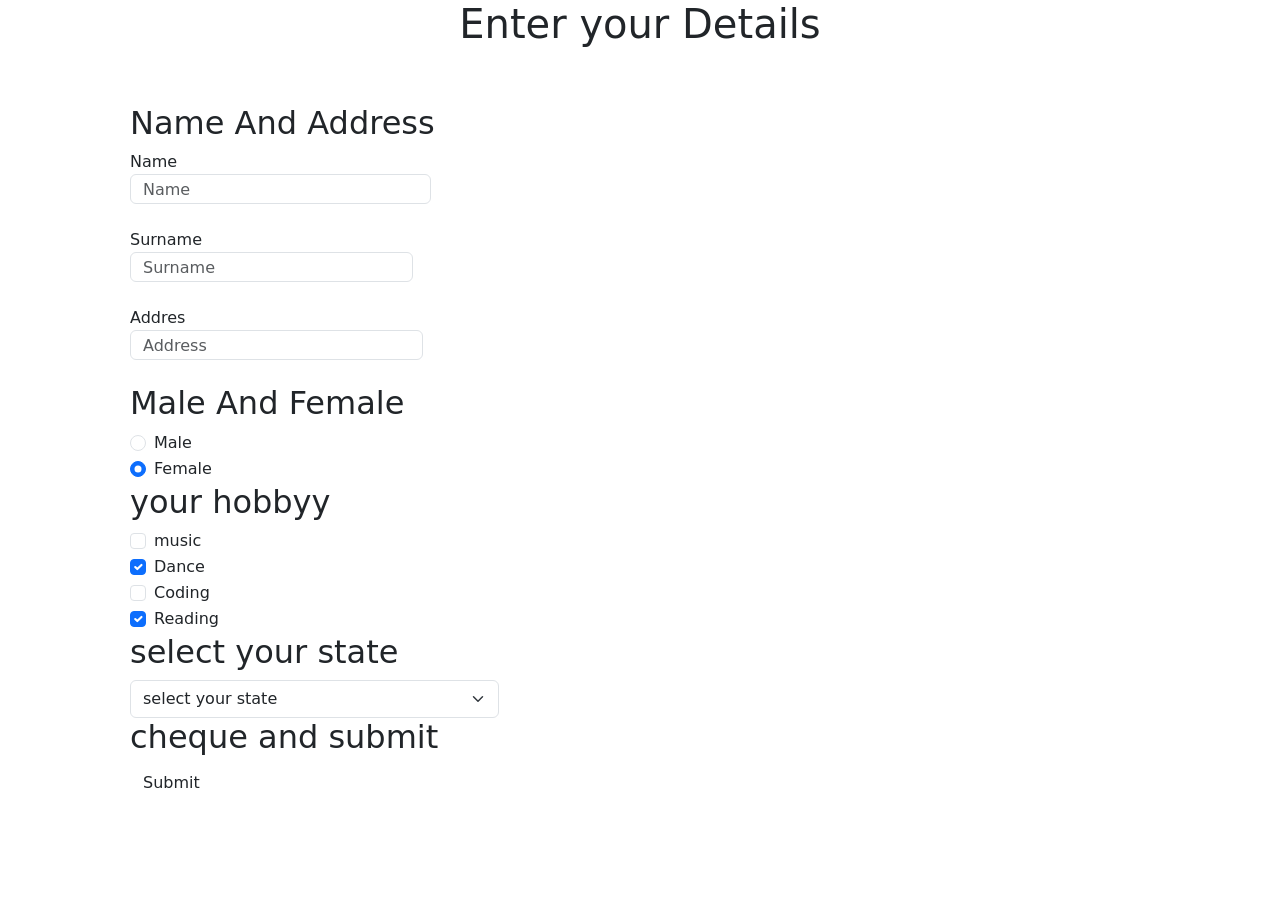
<file: ADD-Student/index.html>
<!DOCTYPE html>
<html lang="en">
<head>
    <meta charset="UTF-8">
    <meta name="viewport" content="width=device-width, initial-scale=1.0">
    <title>Document</title>
    <link rel="stylesheet" href="https://fonts.googleapis.com/css2?family=Material+Symbols+Outlined:opsz,wght,FILL,GRAD@24,400,0,0&icon_names=add_photo_alternate" />
    <link href="https://cdn.jsdelivr.net/npm/bootstrap@5.3.3/dist/css/bootstrap.min.css" rel="stylesheet" integrity="sha384-QWTKZyjpPEjISv5WaRU9OFeRpok6YctnYmDr5pNlyT2bRjXh0JMhjY6hW+ALEwIH" crossorigin="anonymous">
</head>
<body>

  <div>
      <h1 style="text-align: center;">Enter your Details</h1>
  </div>

  <section >

    <div class="container">
       <div class="align-content-center ">
        
            <div class="p-5 col-md-5 m-0">

              <!-- Name & Address -->

              

                <form >
                    <div class="form-group" >
                      
                      <h2>Name And Address </h2>
                      <label for="Name">Name</label>
                      <input type="text" class="form-control" style="width: 301px;; height: 30px;" id="Name" placeholder="Name">
                    </div><br>
                    <div class="form-group">
                      <label for="Surname">Surname</label>
                      <input type="text" class="form-control" style="width: 283px; height: 30px;" id="Surname" placeholder="Surname">
                    </div>
                    <br>
                    <div class="form-group">
                        <label for="Address">Addres</label>
                        <input type="Address" class="form-control" style="width: 293px; height: 30px;" id="Address" placeholder="Address">
                    </div>
                    
                    <br>

                    <!-- image -->
                     <!-- <br>
                    <div class="input-group mb-3">
                      <label class="input-group-text" for="inputGroupFile01">Upload</label>
                      <input type="file" class="form-control" id="inputGroupFile01">
                    </div> -->

                    <!-- <div>
                      <img  style="height: 239px; width: 327px;margin-top: 20px;" src=""bi bi-folder-plus" class="rounded" alt="...">
                      
                      
                    </div> -->

                    <!-- <div class="form-group">
                      <label for="exampleFormControlTextarea1">Example textarea</label>
                      <textarea class="form-control" id="exampleFormControlTextarea1" rows="3"></textarea>
                    </div> -->
                  

                    <!-- male,female -->

                    <h2>Male And Female</h2>

                    <div class="form-check">
                        <input class="form-check-input"  type="radio" name="flexRadioDefault" id="flexRadioDefault1">
                        <label class="form-check-label" for="flexRadioDefault1">
                          Male
                        </label>
                      </div>
                      <div class="form-check">
                        <input class="form-check-input" type="radio" name="flexRadioDefault" id="flexRadioDefault2" checked>
                        <label class="form-check-label" for="flexRadioDefault2">
                          Female
                        </label>
                      </div>

                      <!-- check -->

                      <h2>your hobbyy </h2>

                      <div class="form-check">
                        <input class="form-check-input" type="checkbox" value="" id="flexCheckDefault">
                        <label class="form-check-label" for="flexCheckDefault">
                          music
                        </label>
                      </div>
                      <div class="form-check">
                        <input class="form-check-input" type="checkbox" value="" id="flexCheckChecked" checked>
                        <label class="form-check-label" for="flexCheckChecked">
                          Dance
                        </label>
                      </div>
                      <div class="form-check">
                        <input class="form-check-input" type="checkbox" value="" id="flexCheckDefault">
                        <label class="form-check-label" for="flexCheckDefault">
                          Coding
                        </label>
                      </div>
                      <div class="form-check">
                        <input class="form-check-input" type="checkbox" value="" id="flexCheckChecked" checked>
                        <label class="form-check-label" for="flexCheckChecked">
                          Reading
                        </label>
                      </div>

                      <!-- State -->

                      <h2>select your state</h2>

                      <div>
                        <select class="form-select" aria-label="Default select example">
                          <option selected>select your state</option>
                          <option value="1">Gujarat</option>
                          <option value="2">Assam</option>
                          <option value="3">Kerala</option>
                        </select>
                      </div>

                      <!-- submit -->

                      <h2>cheque and submit</h2>
                    <div>
                      <button type="submit" class="btn btn-default">Submit</button>
                    </div>
                  </form>
                </div>
            </div>

            
        </div>


    
    </div>

  

  </section>

    
</body>
</html>
</file>
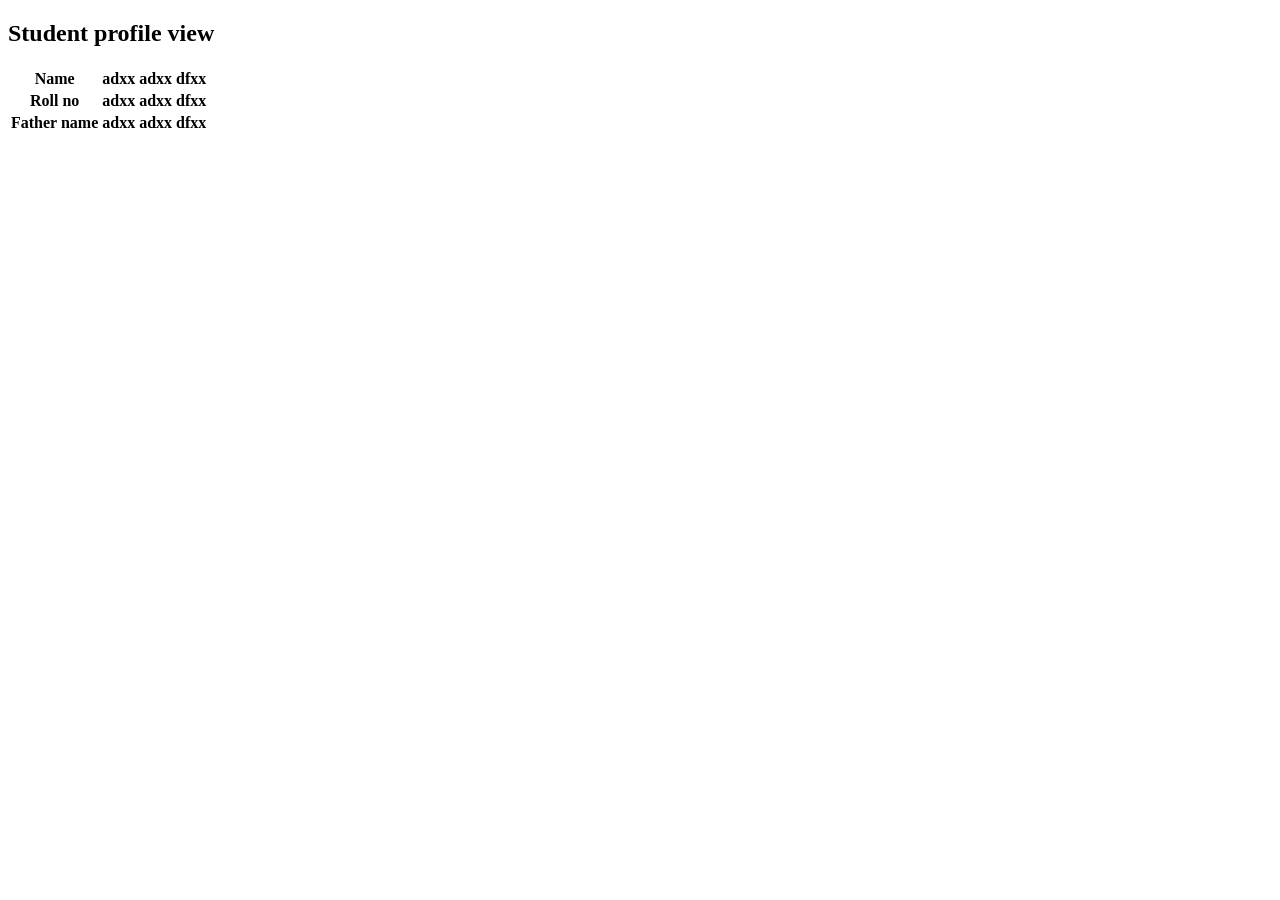
<file: view/view-studend.html>
<!DOCTYPE html>
<html lang="en">
<head>
    <meta charset="UTF-8">
    <meta name="viewport" content="width=device-width, initial-scale=1.0">
    <title>Document</title>
</head>
<body>
   <section>
    <!-- <div class="card mb-3 m-0 p-2" style="max-width: 540px;" >
        <div class="row g-0">
          <div class="col-md-4 ">
            <img src="https://media.istockphoto.com/id/1419410282/photo/silent-forest-in-spring-with-beautiful-bright-sun-rays.jpg?s=612x612&w=0&k=20&c=UHeb1pGOw6ozr6utsenXHhV19vW6oiPIxDqhKCS2Llk=" class="img-fluid rounded-start" alt="...">
          </div>
          <div class="col-md-8">
            <div class="card-body">
              <h5 class="card-title">Card title</h5>
              <p class="card-text">This is a wider card with supporting text below as a natural lead-in to additional content. This content is a little bit longer.</p>
              <p class="card-text"><small class="text-body-secondary">Last updated 3 mins ago</small></p>
            </div>
          </div>
        </div>
      </div>  -->

      <h1>Student profile view</h1>
      <table class="table">
        

        <!-- <thead>
          <tr>
            <th scope="col">Name</th>
            <th scope="col">Roll numder</th>
            <th scope="col">Surname</th>
            <th scope="col">Father</th>
          </tr>
        </thead> -->
       
        <tbody>
          <th scope="row">Name</th>
          <th scope="row">adxx</th>
          <th scope="row">adxx</th>
          <th scope="row">dfxx</th>
        </tbody>
        <tbody>
          <th scope="row">Roll no</th>
          <th scope="row">adxx</th>
          <th scope="row">adxx</th>
          <th scope="row">dfxx</th>
        </tbody>
        <tbody>
          <th scope="row">Father name</th>
          <th scope="row">adxx</th>
          <th scope="row">adxx</th>
          <th scope="row">dfxx</th>
        </tbody>

      </table>
    </section>  
</body>
</html>
</file>
